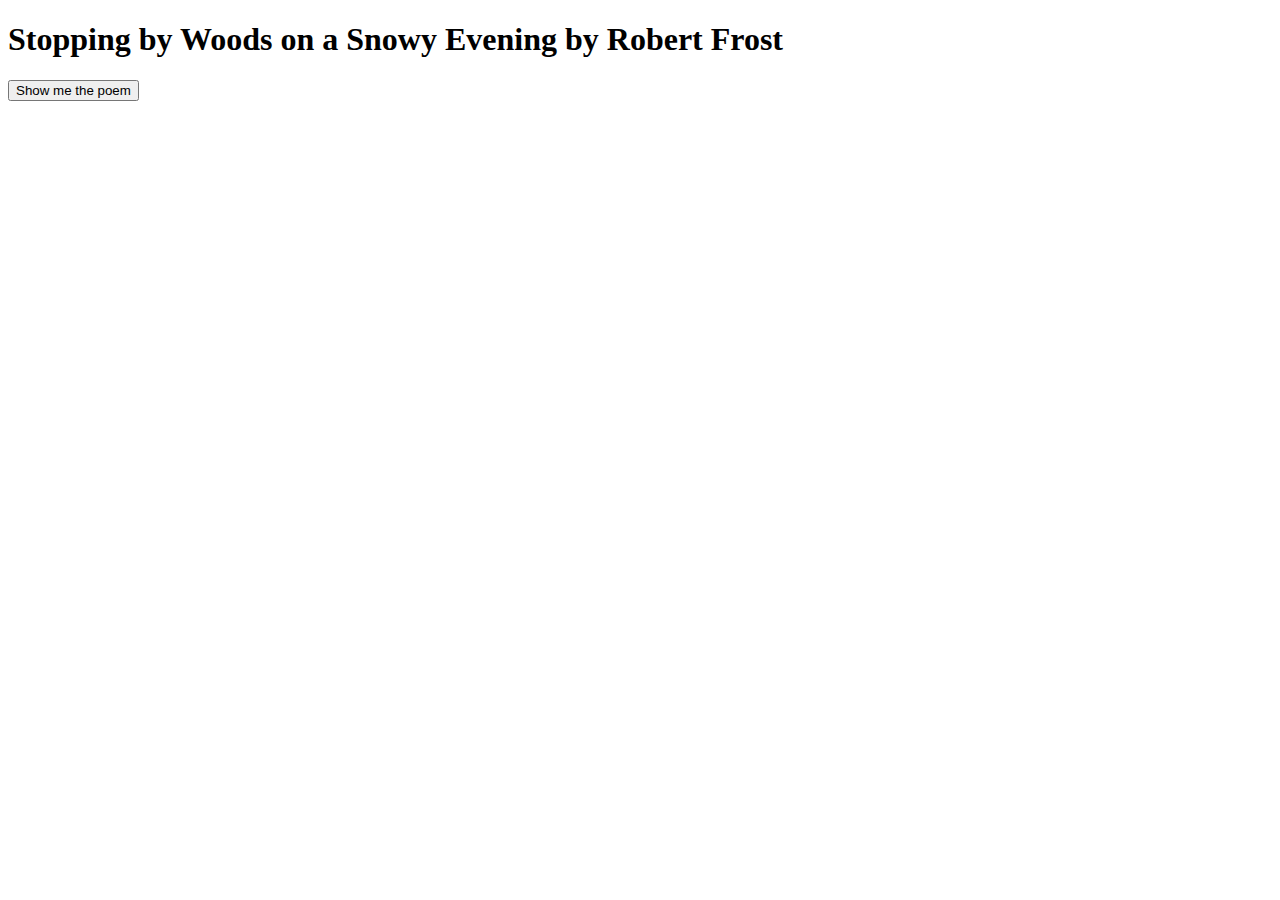
<file: Async/ex1/index.html>
<!DOCTYPE html>
<html lang="en">
<head>
    <meta charset="UTF-8">
    <meta name="viewport" content="width=device-width, initial-scale=1.0">
    <title>Stopping by Woods on a Snowy Evening</title>
</head>
<body>
    <article>
        <h1>Stopping by Woods on a Snowy Evening by Robert Frost</h1>
        <section>
            <button id="button">Show me the poem</button>
        </section>
        <section id="poemContainer">
            <!--Poem goes here-->
        </section>
    </article>
    <script src="script.js"></script>
</body>
</html>
</file>
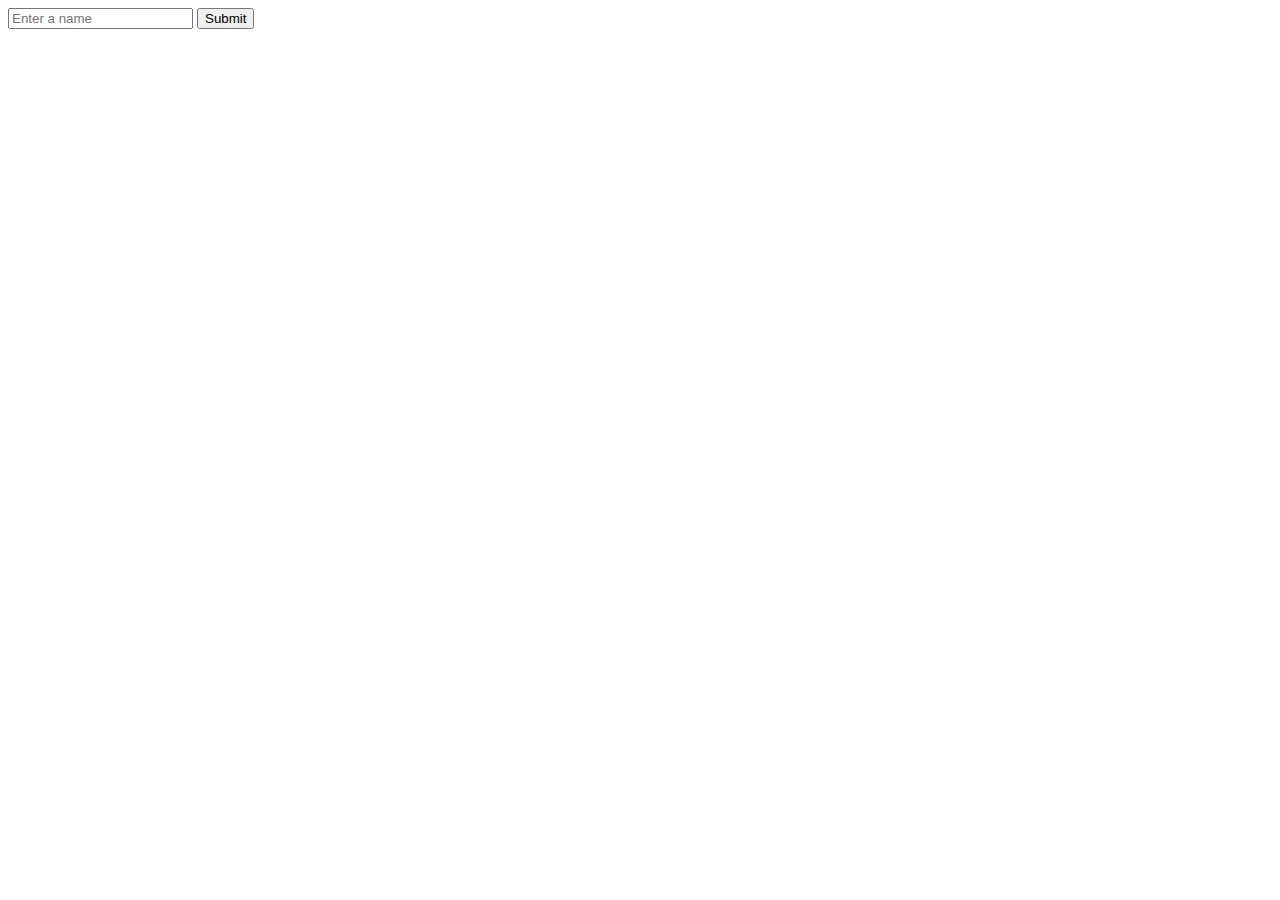
<file: Async/ex2/index.html>
<!DOCTYPE html>
<html lang="en">
<head>
  <meta charset="UTF-8">
  <meta name="viewport" content="width=device-width, initial-scale=1.0">
  <title>Agify API Demo</title>
</head>
<body>
  <input type="text" id="nameInput" placeholder="Enter a name">
  <button id="submitButton">Submit</button>
  <div id="resultsContainer"></div>
  <script src="script.js"></script>
</body>
</html>
</file>
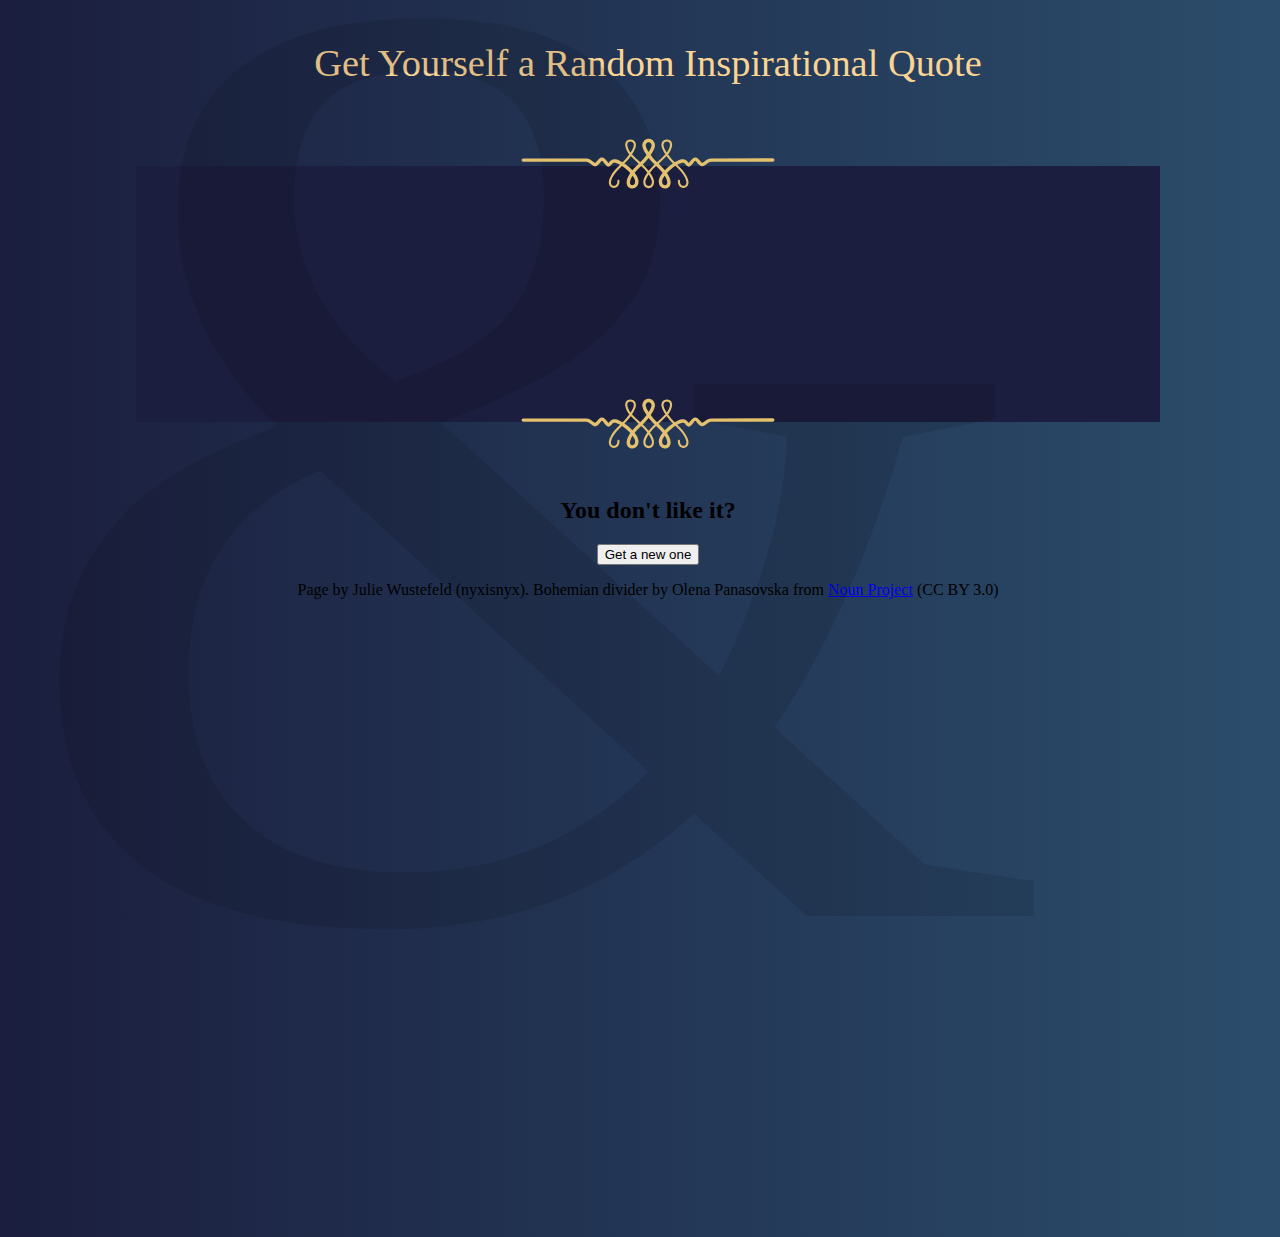
<file: Async/quoteex/index.html>
<!DOCTYPE html>
<html lang="en">
<head>
    <meta charset="UTF-8">
    <meta name="viewport" content="width=device-width, initial-scale=1.0">
    <link rel="stylesheet" type="text/css" href="assets/style/style.css">
    <title>A Random Quote</title>
</head>
<body>
    <header>
        <h1>Get Yourself a Random Inspirational Quote</h1>
    </header>
    <main>
        <img src="assets/divider/divider-svg.svg" alt="A pretty divider in a bohemian style" id="dividerTop">
        <div id="resultsContainer">
            <!--DOM GOES HERE-->
        </div>
        <img src="assets/divider/divider-svg.svg" alt="A pretty divider in a bohemian style" id="dividerBottom">
        <h2>You don't like it?</h2>
        <!-- <button id="submitButton">Get a new one</button> -->
        <input type="button" value="Get a new one" id="submitButton">
    </main>
    <footer>
        <p>Page by Julie Wustefeld (nyxisnyx). Bohemian divider by Olena Panasovska from <a href="https://thenounproject.com/browse/icons/term/bohemian-divider/" target="_blank" title="bohemian divider Icons">Noun Project</a> (CC BY 3.0)</p>
    </footer>
    <script src="script/script.js"></script>
</body>
</html>
</file>
<file: Async/quoteex/assets/style/style.css>
body::before {
  content: "&";
  font-size: 150vh;
  color: rgba(0, 0, 0, 0.1);
  position: absolute;
  top: -35vh;
  width: 100vw;
  overflow: hidden;
}

body {
  animation: animateBg 4s linear infinite;
  background-image: linear-gradient(90deg, #1B1E3E, #2B4D6B, #1B1E3E, #2B4D6B);
  background-size: 300% 100%;
  display: flex;
  align-items: center;
  flex-direction: column;
  height: 100vh;
  width: 100vw;
  overflow: hidden !important;
}
@keyframes animateBg {
  0% {
    background-position: 0% 0%;
  }
  100% {
    background-position: 100% 0%;
  }
}
body header h1 {
  font-family: Georgia, "Times New Roman", Times, serif;
  font-size: 3vw;
  color: #FAD493;
  font-weight: 100;
  text-align: center;
  width: 100%;
  margin-top: 5%;
  max-height: 20%;
}
body main {
  display: flex;
  align-items: center;
  flex-direction: column;
}
body main img {
  width: 20%;
  margin-left: auto;
  margin-right: auto;
  filter: invert(77%) sepia(26%) saturate(735%) hue-rotate(1deg) brightness(104%) contrast(78%);
}
body main #dividerTop {
  margin-top: 2%;
  margin-bottom: -2%;
}
body main #dividerBottom {
  margin-top: -2%;
  margin-bottom: 2%;
}
body main #resultsContainer {
  text-align: center;
  color: #FAD493;
  background-color: #1B1E3E;
  width: 60%;
  padding: 10%;
}
body main #submitButton {
  z-index: 20;
}/*# sourceMappingURL=style.css.map */
</file>
